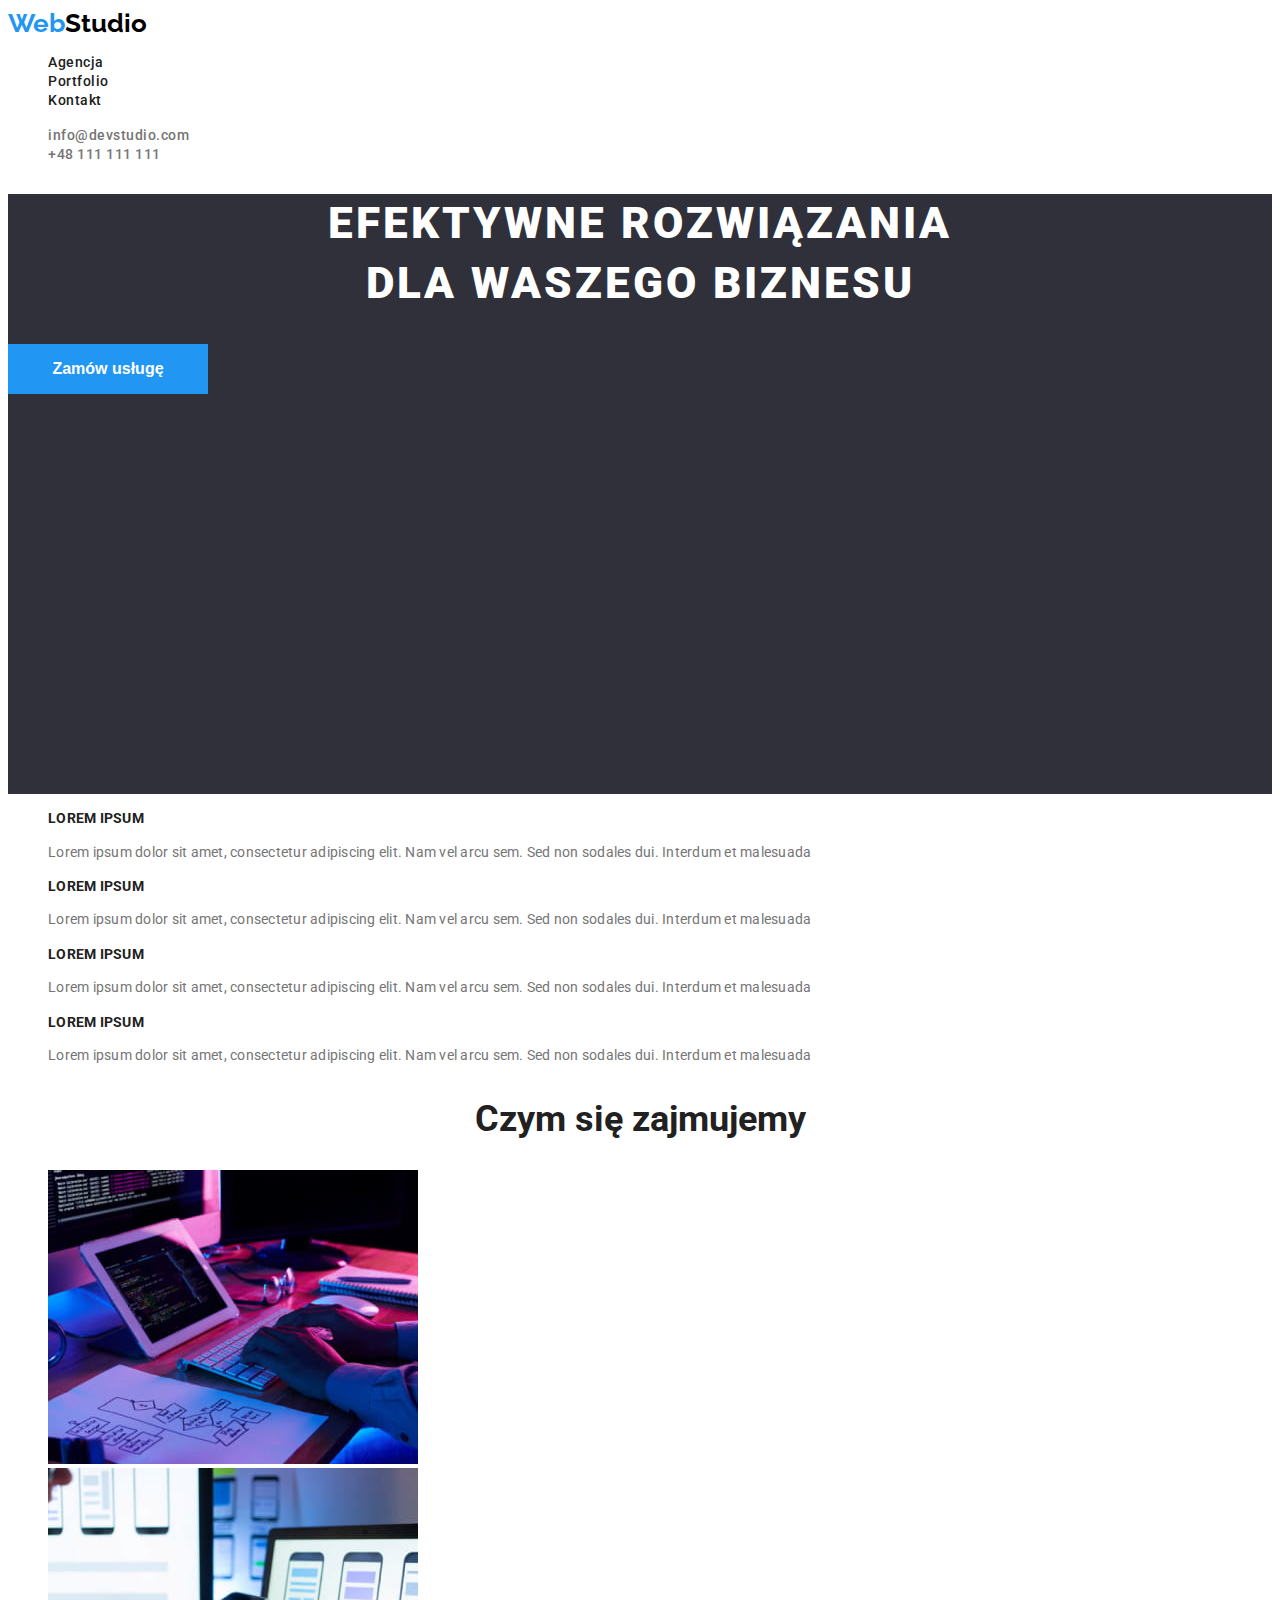
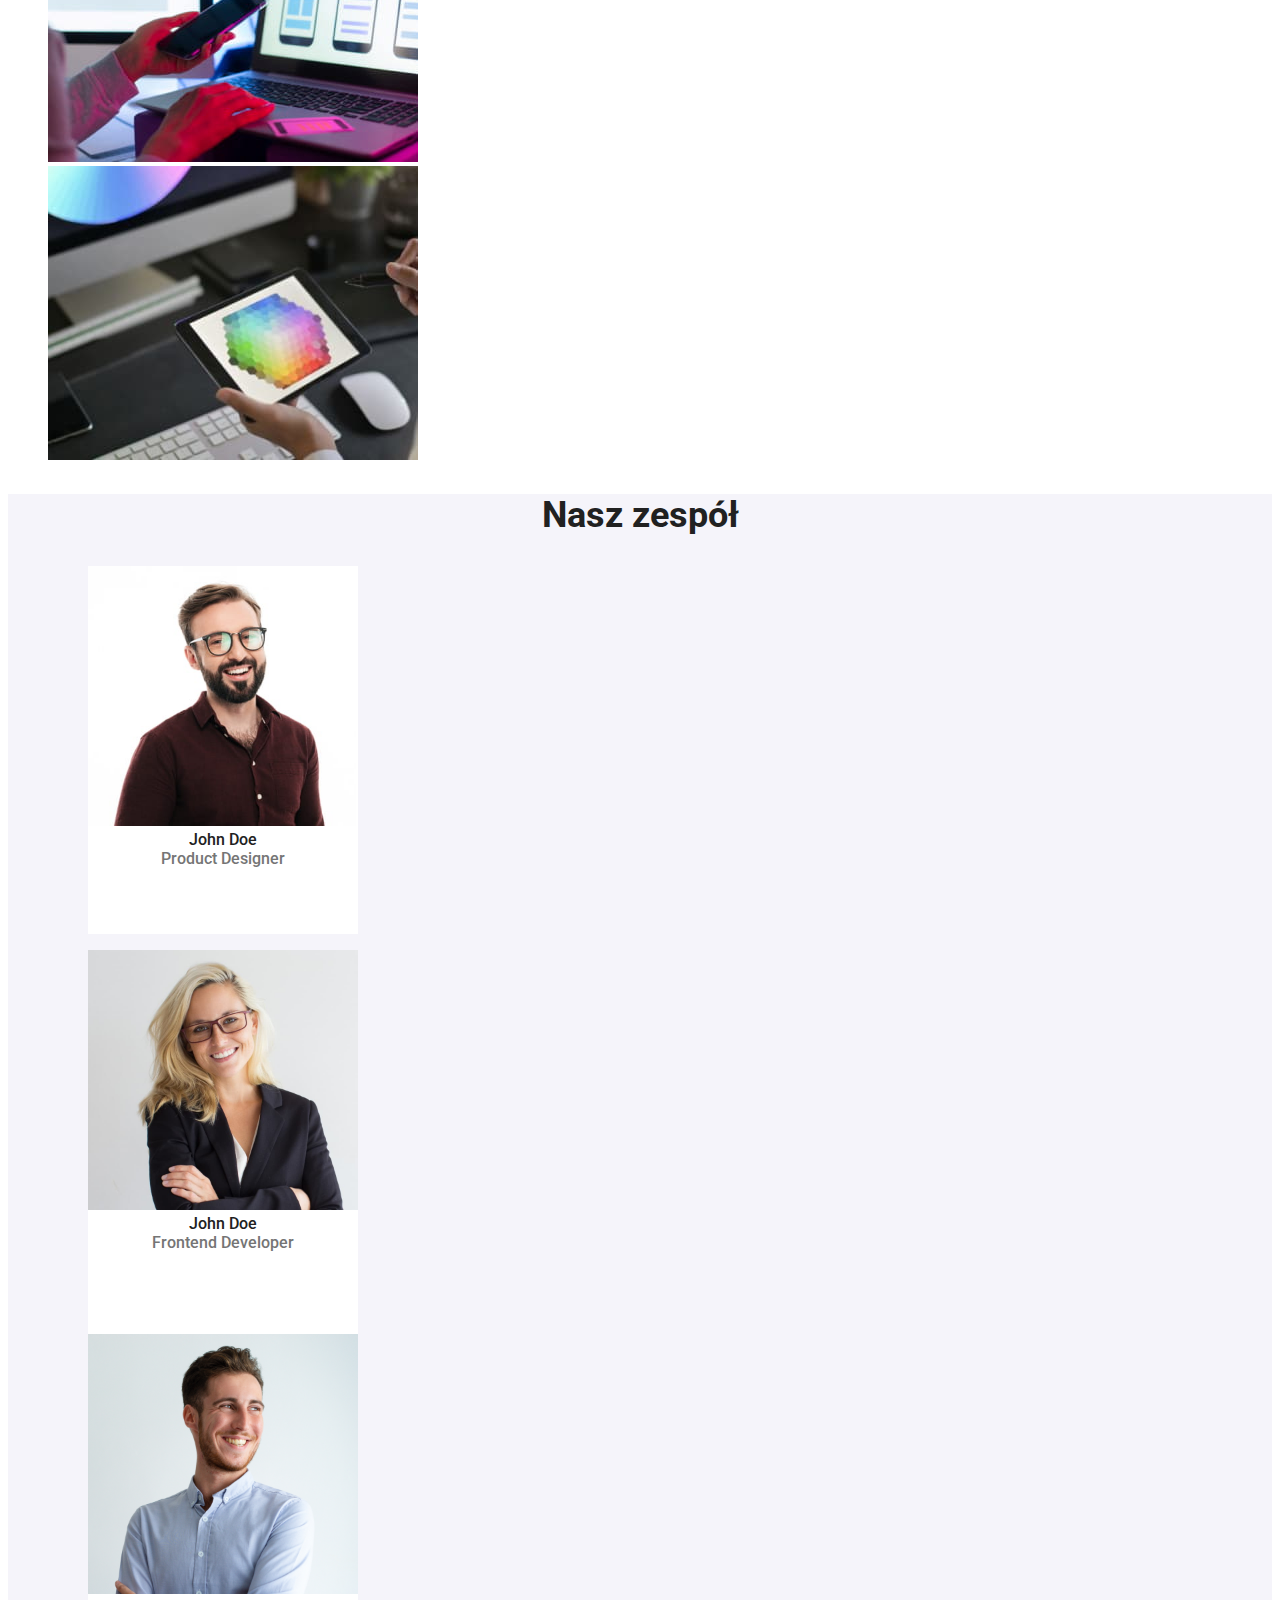
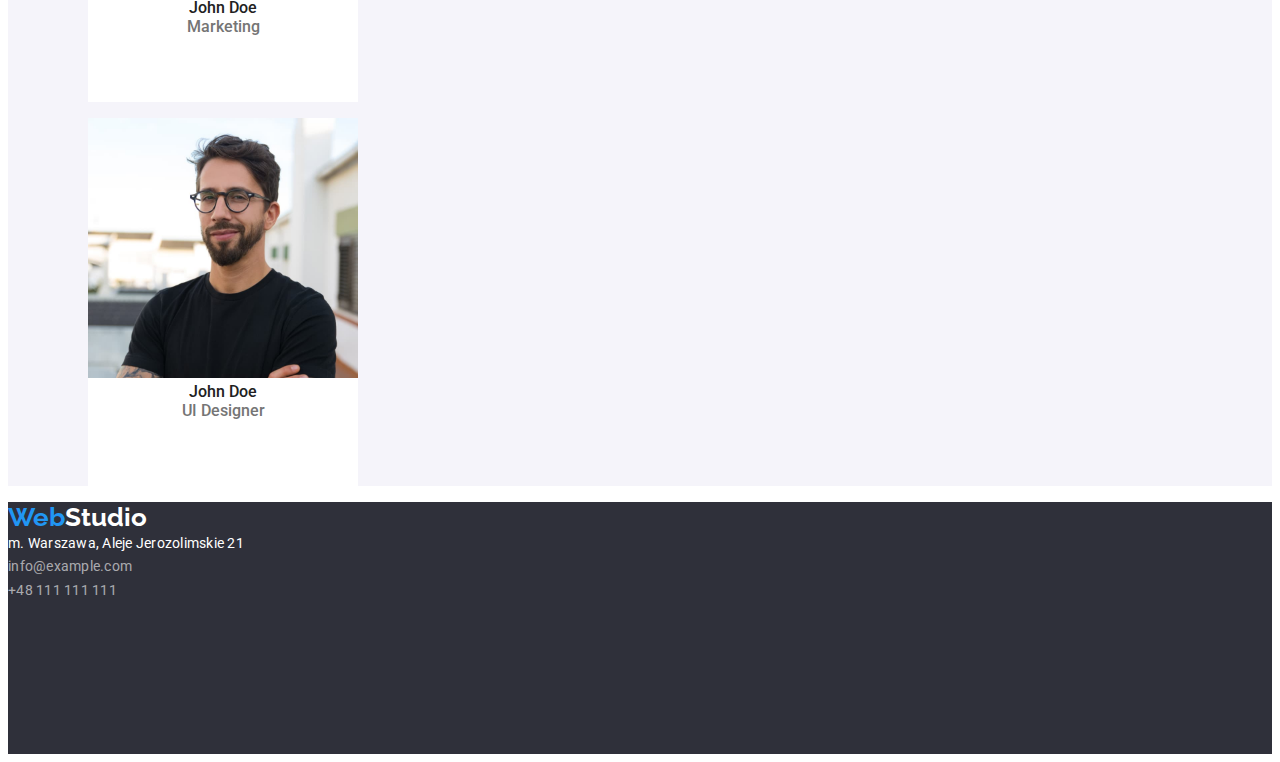
<file: index.html>
<!DOCTYPE html>
<html lang="pl">
  <head>
    <meta charset="UTF-8" />
    <meta http-equiv="X-UA-Compatible" content="IE=edge" />
    <meta name="viewport" content="width=device-width, initial-scale=1.0" />
    <title>WebStudio</title>
    <link rel="stylesheet" href="css/styles.css" />

    <!-- links to fonts -->
    <link rel="preconnect" href="https://fonts.googleapis.com" />
    <link rel="preconnect" href="https://fonts.gstatic.com" crossorigin />
    <link
      href="https://fonts.googleapis.com/css2?family=Montserrat:wght@400;700&family=Raleway&family=Roboto:wght@400;500;700;900&display=swap"
      rel="stylesheet"
    />
  </head>

  <body>
    <header class="site-bar-wrapper">
      <a class="logo-first" href="index.html"
        >Web<span class="logo-second">Studio</span></a
      >
      <nav>
        <ul class="main-navigation">
          <li><a href="agency-link">Agencja</a></li>
          <li><a href="portfolio.html">Portfolio</a></li>
          <li><a href="kontakt-link">Kontakt</a></li>
        </ul>
      </nav>
      <ul class="main-navigation main-navigation-contact">
        <li><a href="mailto:info@devstudio.com">info@devstudio.com</a></li>
        <li><a href="tel:+48111111111">+48 111 111 111</a></li>
      </ul>
    </header>

    <main>
      <section class="container-main-first">
        <h1 class="container-main-first-caption">
          EFEKTYWNE ROZWIĄZANIA<br />DLA WASZEGO BIZNESU
        </h1>
        <button type="button" class="container-main-first-button">
          Zamów usługę
        </button>
      </section>

      <section class="container-main-second">
        <ul class="container-main-second-list">
          <li>
            <h3>LOREM IPSUM</h3>
            <p>
              Lorem ipsum dolor sit amet, consectetur adipiscing elit. Nam vel
              arcu sem. Sed non sodales dui. Interdum et malesuada
            </p>
          </li>

          <li>
            <h3>LOREM IPSUM</h3>
            <p>
              Lorem ipsum dolor sit amet, consectetur adipiscing elit. Nam vel
              arcu sem. Sed non sodales dui. Interdum et malesuada
            </p>
          </li>

          <li>
            <h3>LOREM IPSUM</h3>
            <p>
              Lorem ipsum dolor sit amet, consectetur adipiscing elit. Nam vel
              arcu sem. Sed non sodales dui. Interdum et malesuada
            </p>
          </li>

          <li>
            <h3>LOREM IPSUM</h3>
            <p>
              Lorem ipsum dolor sit amet, consectetur adipiscing elit. Nam vel
              arcu sem. Sed non sodales dui. Interdum et malesuada
            </p>
          </li>
        </ul>
      </section>

      <section class="container-main-third">
        <h2 class="container-caption">Czym się zajmujemy</h2>
        <ul>
          <li>
            <img
              src="images/keyboard.jpg"
              alt="Coding"
              width="370"
              height="294"
            />
          </li>
          <li>
            <img
              src="images/laptop.jpg"
              alt="Web desing"
              width="370"
              height="294"
            />
          </li>
          <li>
            <img
              src="images/tablet.jpg"
              alt="Colours palette on tablet"
              width="370"
              height="294"
            />
          </li>
        </ul>
      </section>

      <section class="container-team">
        <h2 class="container-caption">Nasz zespół</h2>
        <ul>
          <li>
            <figure class="container-team-worker">
              <img
                src="images/product-designer.jpg"
                alt="Product designer"
                width="270"
                height="260"
              />
              <figcaption>
                John Doe<br /><span>Product Designer</span>
              </figcaption>
            </figure>
          </li>
          <li>
            <figure class="container-team-worker">
              <img
                src="images/frontend-developer.jpg"
                alt="Frontend developer"
                width="270"
                height="260"
              />
              <figcaption class="container-team-worker">
                John Doe<br /><span>Frontend Developer</span>
              </figcaption>
            </figure>
          </li>
          <li>
            <figure class="container-team-worker">
              <img
                src="images/marketing.jpg"
                alt="Marketing worker"
                width="270"
                height="260"
              />
              <figcaption>John Doe<br /><span>Marketing</span></figcaption>
            </figure>
          </li>
          <li>
            <figure class="container-team-worker">
              <img
                src="images/ui-designer.jpg"
                alt="UI designer"
                width="270"
                height="260"
              />
              <figcaption>John Doe<br /><span>UI Designer</span></figcaption>
            </figure>
          </li>
        </ul>
      </section>
    </main>

    <footer class="footer-wrapper">
      <a class="logo-first" href="index.html"
        >Web<span class="logo-second-footer">Studio</span></a
      >
      <address class="address-info">
        m. Warszawa, Aleje Jerozolimskie 21 <br />
        <a href="mailto:info@example.com" class="address-link"
          >info@example.com</a
        >
        <br />
        <a href="tel:+48111111111" class="address-link">+48 111 111 111</a>
      </address>
    </footer>
  </body>
</html>
</file>
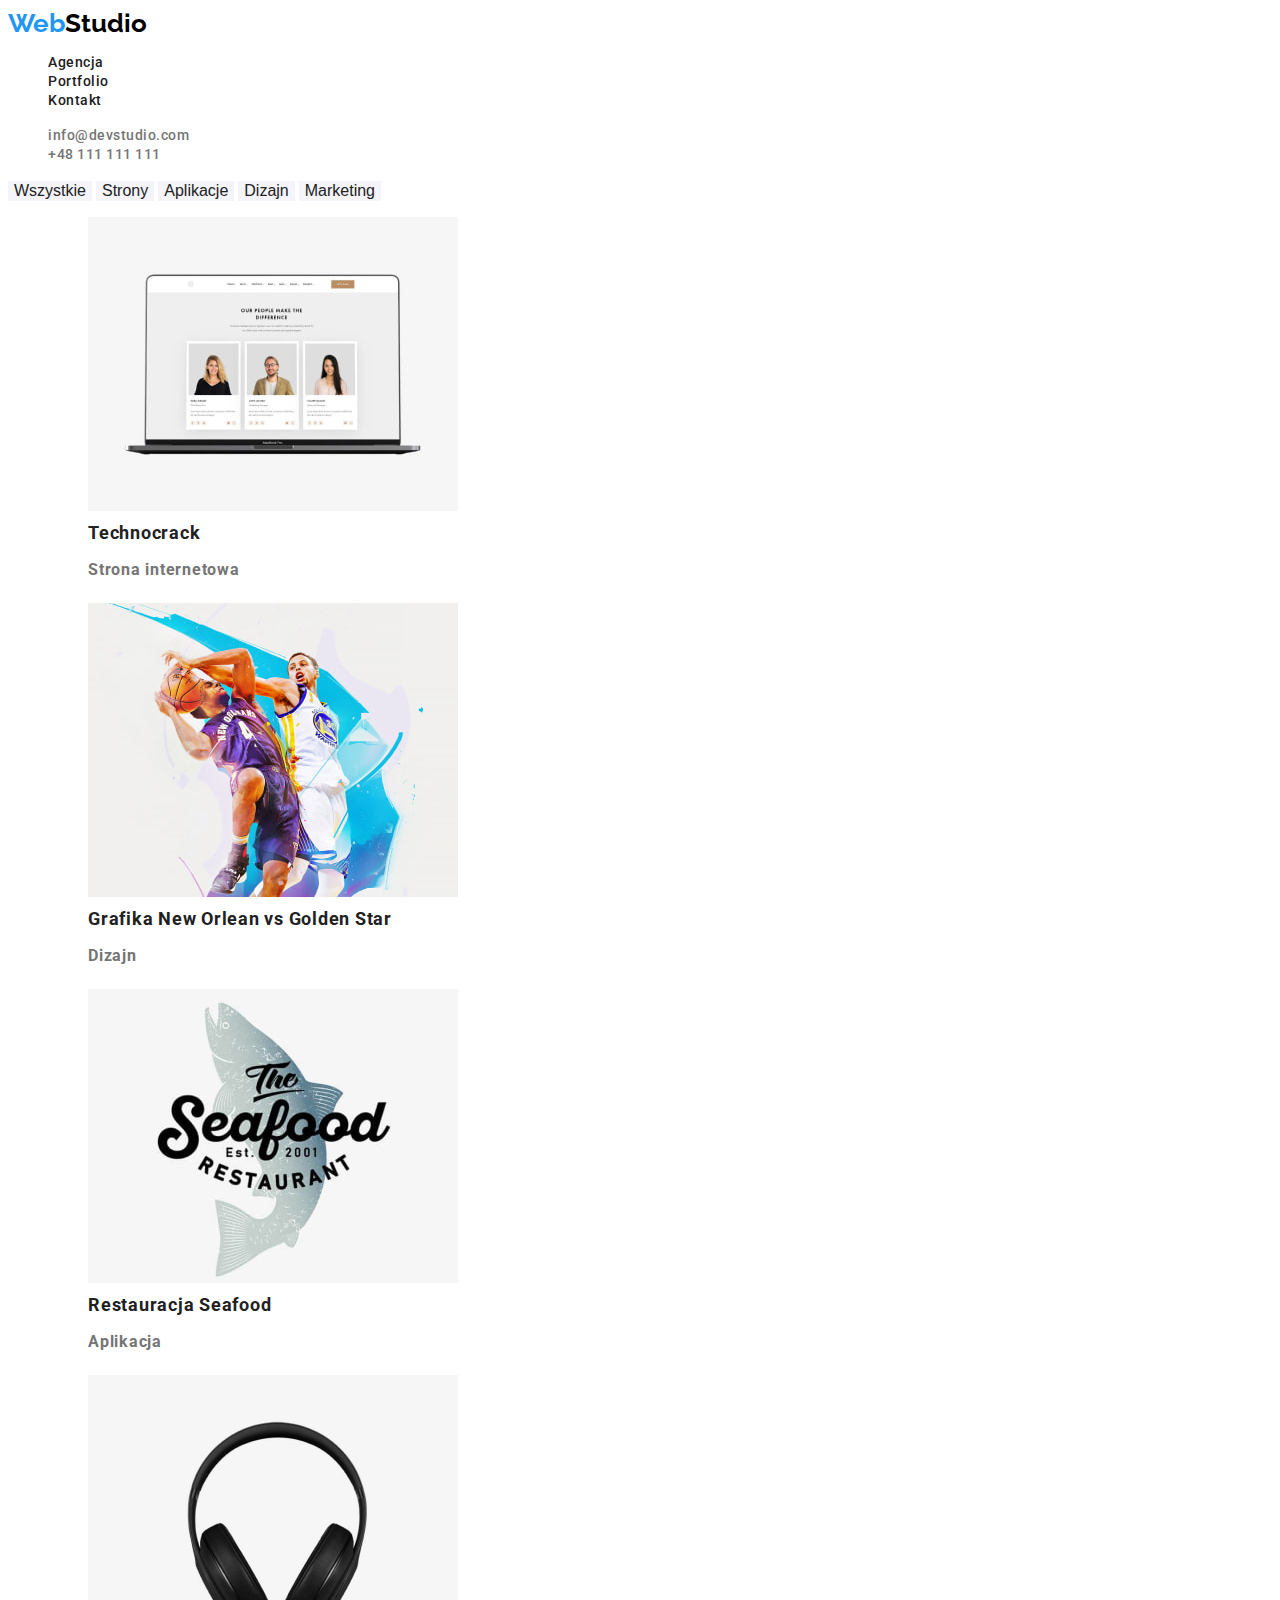
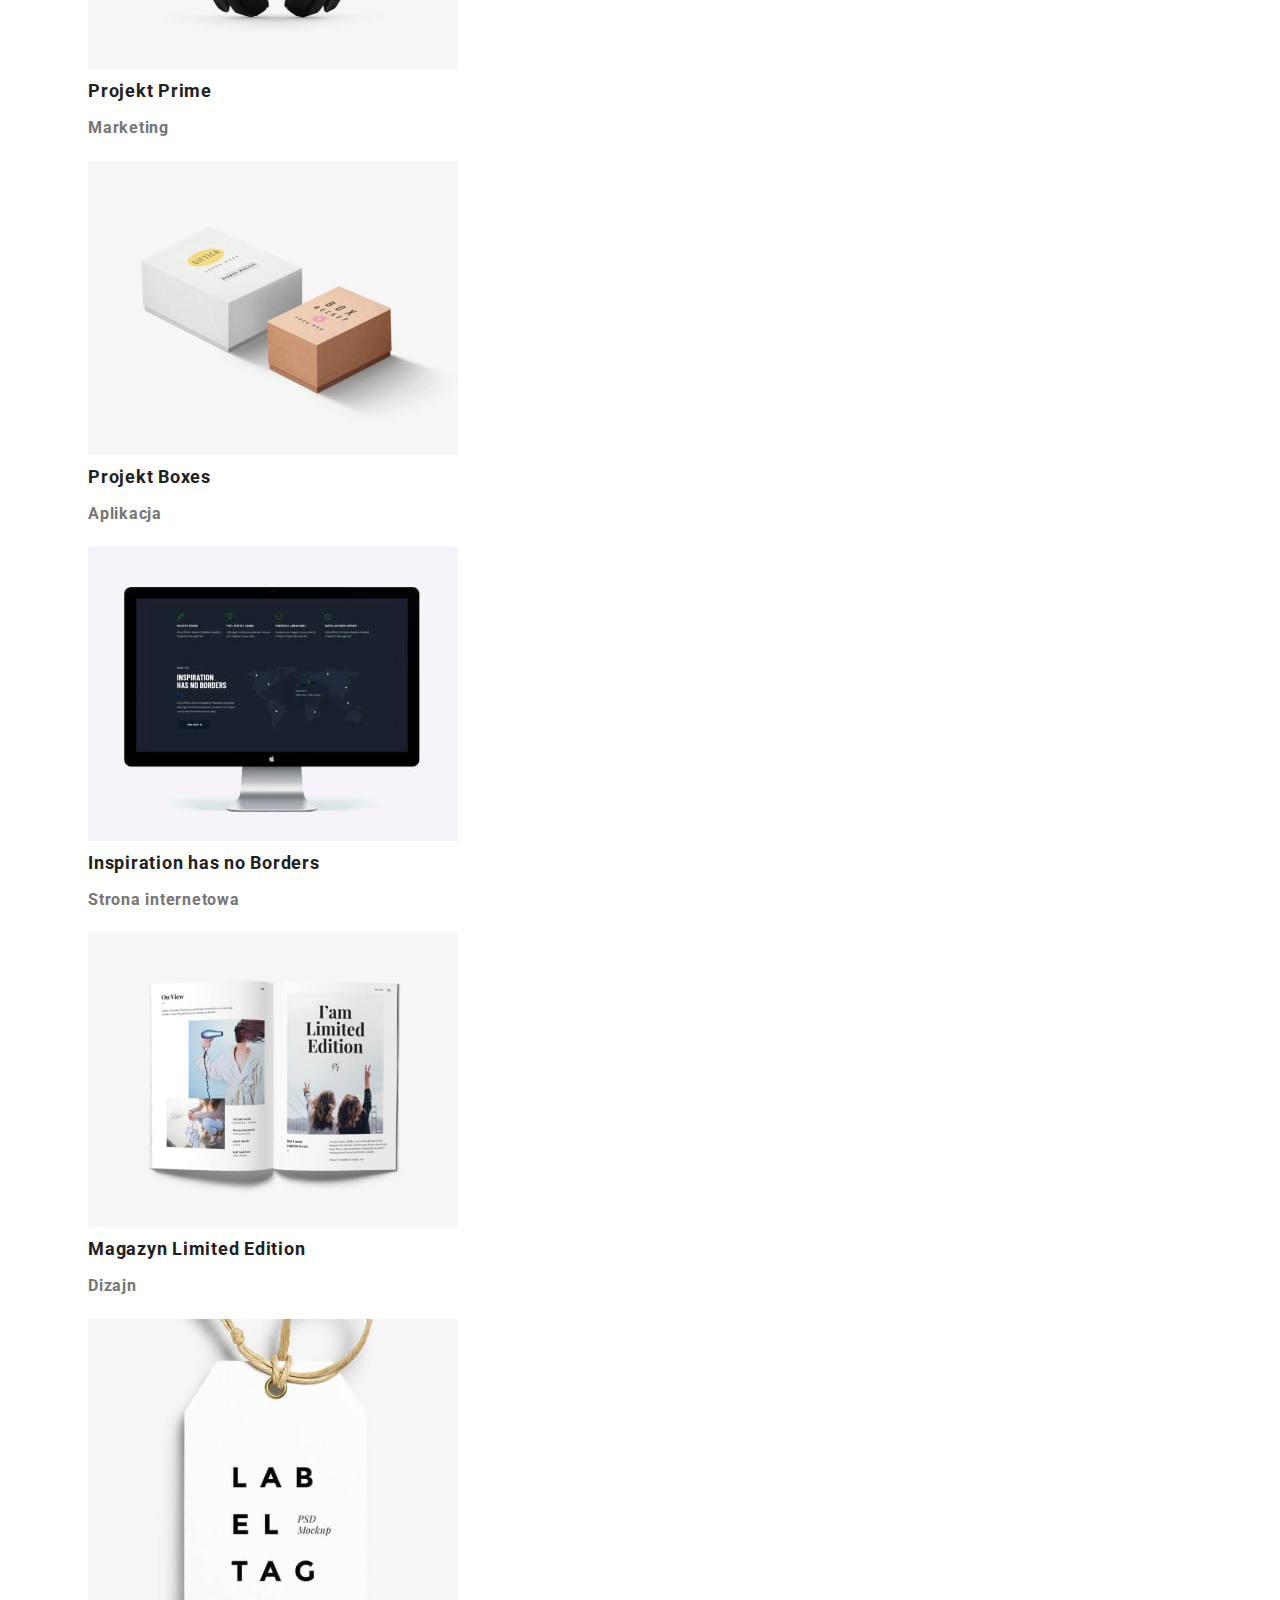
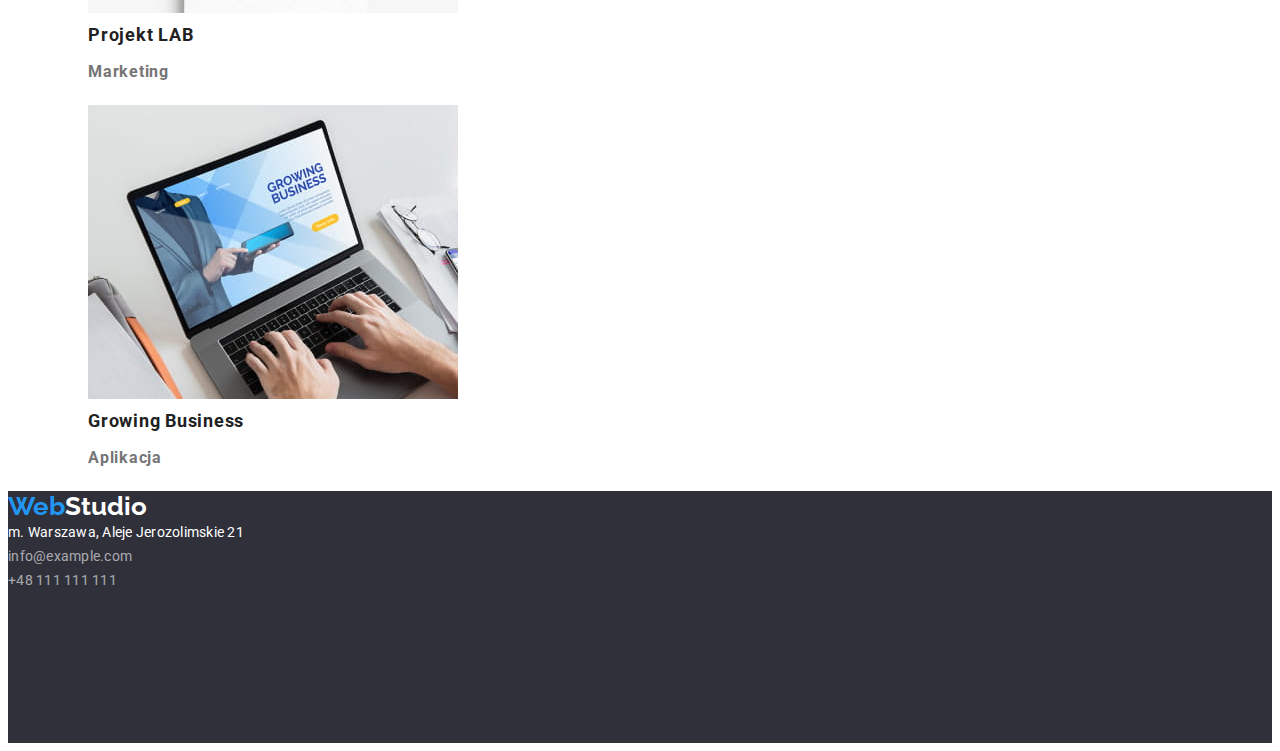
<file: portfolio.html>
<!DOCTYPE html>
<html lang="en">
  <head>
    <meta charset="UTF-8" />
    <meta http-equiv="X-UA-Compatible" content="IE=edge" />
    <meta name="viewport" content="width=device-width, initial-scale=1.0" />
    <title>Portfolio</title>
    <link rel="stylesheet" href="css/styles.css" />

    <!-- links to fonts -->
    <link rel="preconnect" href="https://fonts.googleapis.com" />
    <link rel="preconnect" href="https://fonts.gstatic.com" crossorigin />
    <link
      href="https://fonts.googleapis.com/css2?family=Montserrat:wght@400;700&family=Raleway:wght@400;700&display=swap"
      rel="stylesheet"
    />
    <link rel="preconnect" href="https://fonts.googleapis.com" />
    <link rel="preconnect" href="https://fonts.gstatic.com" crossorigin />
    <link
      href="https://fonts.googleapis.com/css2?family=Montserrat:wght@400;700&family=Raleway&family=Roboto:wght@400;500;700;900&display=swap"
      rel="stylesheet"
    />
  </head>
  <body>
    <header class="site-bar-wrapper">
      <a class="logo-first" href="index.html"
        >Web<span class="logo-second">Studio</span></a
      >
      <nav>
        <ul class="main-navigation">
          <li><a href="agency-link">Agencja</a></li>
          <li><a href="portfolio.html">Portfolio</a></li>
          <li><a href="kontakt-link">Kontakt</a></li>
        </ul>
      </nav>
      <ul class="main-navigation main-navigation-contact">
        <li><a href="mailto:info@devstudio.com">info@devstudio.com</a></li>
        <li><a href="tel:+48111111111">+48 111 111 111</a></li>
      </ul>
    </header>

    <main>
      <div class="filtr-buttons-portfolio">
        <button type="button" class="filtr-button">Wszystkie</button>
        <button type="button" class="filtr-button">Strony</button>
        <button type="button" class="filtr-button">Aplikacje</button>
        <button type="button" class="filtr-button">Dizajn</button>
        <button type="button" class="filtr-button">Marketing</button>
      </div>
      <ul class="projects-list">
        <li>
          <figure>
            <img
              src="images/portfolio-technocrack.jpg"
              alt="Web page on the laptop screen"
              width="370"
              height="294"
            />
            <figcaption>
              Technocrack<br /><span>Strona internetowa</span>
            </figcaption>
          </figure>
        </li>

        <li>
          <figure>
            <img
              src="images/portfolio-new-orlean.jpg"
              alt="Men playing baseball"
              width="370"
              height="294"
            />
            <figcaption>
              Grafika New Orlean vs Golden Star<br />
              <span>Dizajn</span>
            </figcaption>
          </figure>
        </li>

        <li>
          <figure>
            <img
              src="images/portfolio-seafood.jpg"
              alt="The Seafood Restaurant's logo"
              width="370"
              height="294"
            />
            <figcaption>
              Restauracja Seafood<br />
              <span>Aplikacja</span>
            </figcaption>
          </figure>
        </li>

        <li>
          <figure>
            <img
              src="images/portfolio-project-prime.jpg"
              alt="The headphones"
              width="370"
              height="294"
            />
            <figcaption>
              Projekt Prime<br />
              <span>Marketing</span>
            </figcaption>
          </figure>
        </li>

        <li>
          <figure>
            <img
              src="images/portfolio-project-boxes.jpg"
              alt="The boxes"
              width="370"
              height="294"
            />
            <figcaption>
              Projekt Boxes<br />
              <span>Aplikacja</span>
            </figcaption>
          </figure>
        </li>

        <li>
          <figure>
            <img
              src="images/portfolio-inspiration.jpg"
              alt="Apple computer"
              width="370"
              height="294"
            />
            <figcaption>
              Inspiration has no Borders<br />
              <span>Strona internetowa</span>
            </figcaption>
          </figure>
        </li>

        <li>
          <figure>
            <img
              src="images/portfolio-limited-edition.jpg"
              alt="The magazin"
              width="370"
              height="294"
            />
            <figcaption>
              Magazyn Limited Edition<br />
              <span>Dizajn</span>
            </figcaption>
          </figure>
        </li>

        <li>
          <figure>
            <img
              src="images/portfolio-project-lab.jpg"
              alt="The tag"
              width="370"
              height="294"
            />
            <figcaption>
              Projekt LAB<br />
              <span>Marketing</span>
            </figcaption>
          </figure>
        </li>

        <li>
          <figure>
            <img
              src="images/portfolio-growing-business.jpg"
              alt="Man working on laptop"
              width="370"
              height="294"
            />
            <figcaption>
              Growing Business<br />
              <span>Aplikacja</span>
            </figcaption>
          </figure>
        </li>
      </ul>
    </main>

    <footer class="footer-wrapper">
      <a class="logo-first" href="index.html"
        >Web<span class="logo-second-footer">Studio</span></a
      >
      <address class="address-info">
        m. Warszawa, Aleje Jerozolimskie 21 <br />
        <a href="mailto:info@example.com" class="address-link"
          >info@example.com</a
        >
        <br />
        <a href="tel:+48111111111" class="address-link">+48 111 111 111</a>
      </address>
    </footer>
  </body>
</html>
</file>
<file: css/styles.css>
:root {
  --main-color: #212121;
  --accent-color: #2196f3;
  --descriptions-color: #757575;
  --background-dark-color: #2f303a;
  --background-light-color: #f5f4fa;
  --white-color: #ffffff;
  --black-color: #000000;
}

body {
  font-family: "Roboto", "Raleway", sans-serif;
  color: var(--main-color);
}

/* header styles */

.site-bar-wrapper {
  background-color: var(--white-color);
}
.logo-first {
  color: var(--accent-color);
  text-decoration: none;
  font-family: "Raleway";
  font-size: 26px;
  font-weight: 700;
}
.logo-second {
  text-decoration: none;
  font-family: "Raleway";
  font-size: 26px;
  font-weight: 700;
  color: var(--black-color);
}
.main-navigation {
  list-style: none;
}
.main-navigation a {
  text-decoration: none;
  color: var(--main-color);
  font-weight: 500;
  font-size: 14px;
  vertical-align: top;
  letter-spacing: 0.5px;
}
.main-navigation-contact a {
  color: var(--descriptions-color);
}
.main-navigation a:hover {
  color: var(--accent-color);
}
.main-navigation a:focus {
  color: var(--accent-color);
}

/* main-page main styles */

.container-main-first {
  background-color: var(--background-dark-color);
  height: 600px;
}
.container-main-first-caption {
  color: var(--white-color);
  font-weight: 900;
  font-size: 44px;
  line-height: 1.36;
  text-align: center;
  vertical-align: top;
  letter-spacing: 3px;
}
.container-main-first-button {
  width: 200px;
  height: 50px;
  background-color: var(--accent-color);
  color: var(--white-color);
  border: none;
  font-weight: 700;
  font-size: 16px;
  line-height: 1.875;
  text-align: center;
  vertical-align: middle;
  cursor: pointer;
}
.container-main-second-list {
  list-style: none;
}
.container-main-second-list h3 {
  font-weight: 700;
  font-size: 14px;
  line-height: 1.15;
  text-transform: uppercase;
  letter-spacing: 0.25px;
}
.container-main-second-list p {
  font-size: 14px;
  line-height: 1.7;
  color: var(--descriptions-color);
  letter-spacing: 0.25px;
}
.container-main-third ul {
  list-style: none;
}
.container-caption {
  font-weight: 700;
  font-size: 36px;
  text-align: center;
  vertical-align: top;
}
.container-team {
  background-color: var(--background-light-color);
  /* height: 648px; */
}
.container-team ul {
  list-style: none;
}
.container-team-worker {
  background-color: var(--white-color);
  width: 270px;
  height: 368px;
}
.container-team-worker figcaption {
  font-weight: 500;
  font-size: 16px;
  line-height: 1.1875;
  text-align: center;
  vertical-align: top;
}
.container-team-worker span {
  color: var(--descriptions-color);
}

/* footer styles */

.footer-wrapper {
  background-color: var(--background-dark-color);
  height: 252px;
}
.logo-second-footer {
  text-decoration: none;
  font-family: "Montserrat", sans-serif;
  font-family: "Raleway", sans-serif;
  font-size: 26px;
  font-weight: 700;
  color: var(--white-color);
}
.address-info {
  color: var(--white-color);
  font-style: normal;
  font-size: 14px;
  line-height: 1.7;
  vertical-align: top;
  letter-spacing: 0.25px;
}
.address-link {
  text-decoration: none;
  color: #ffffff99;
  font-style: normal;
  font-size: 14px;
  line-height: 1.7;
  vertical-align: top;
  letter-spacing: 0.25px;
}
.address-link:hover {
  color: var(--accent-color);
}
.address-link:focus {
  color: var(--accent-color);
}

/* portfolio-page styles */

.filtr-button {
  background-color: var(--background-light-color);
  color: var(--main-color);
  border: none;
  font-weight: 500;
  font-size: 16px;
  text-align: center;
  vertical-align: top;
}
.filtr-button:hover {
  background-color: var(--accent-color);
  color: var(--white-color);
  cursor: pointer;
}
.filtr-button:focus {
  background-color: var(--accent-color);
  color: var(--white-color);
  cursor: pointer;
}
.projects-list {
  list-style: none;
}
.projects-list figcaption {
  font-weight: 700;
  font-size: 18px;
  line-height: 2;
  vertical-align: top;
  letter-spacing: 0.75px;
}

.projects-list span {
  font-size: 16px;
  color: var(--descriptions-color);
}
</file>
